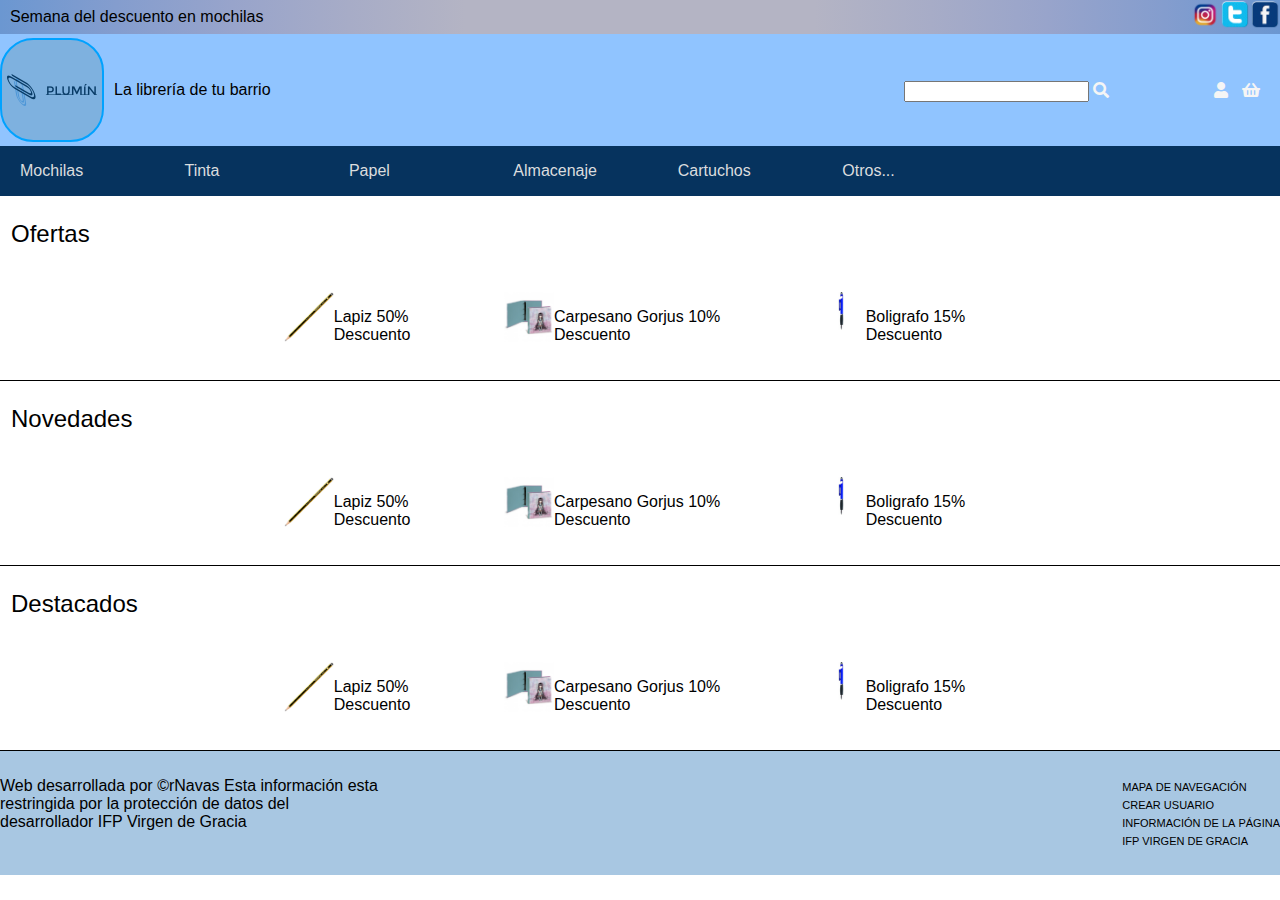
<file: index.html>
<!DOCTYPE html>
<html lang="en">
<head>
    <meta charset="UTF-8">
    <meta name="viewport" content="width=device-width, initial-scale=1.0">
    <title>Document</title>
</head>
<body>
</body>
<script>
    window.onload = () => {
        window.location.href="principal.html";
    }
</script>
</html>
</file>
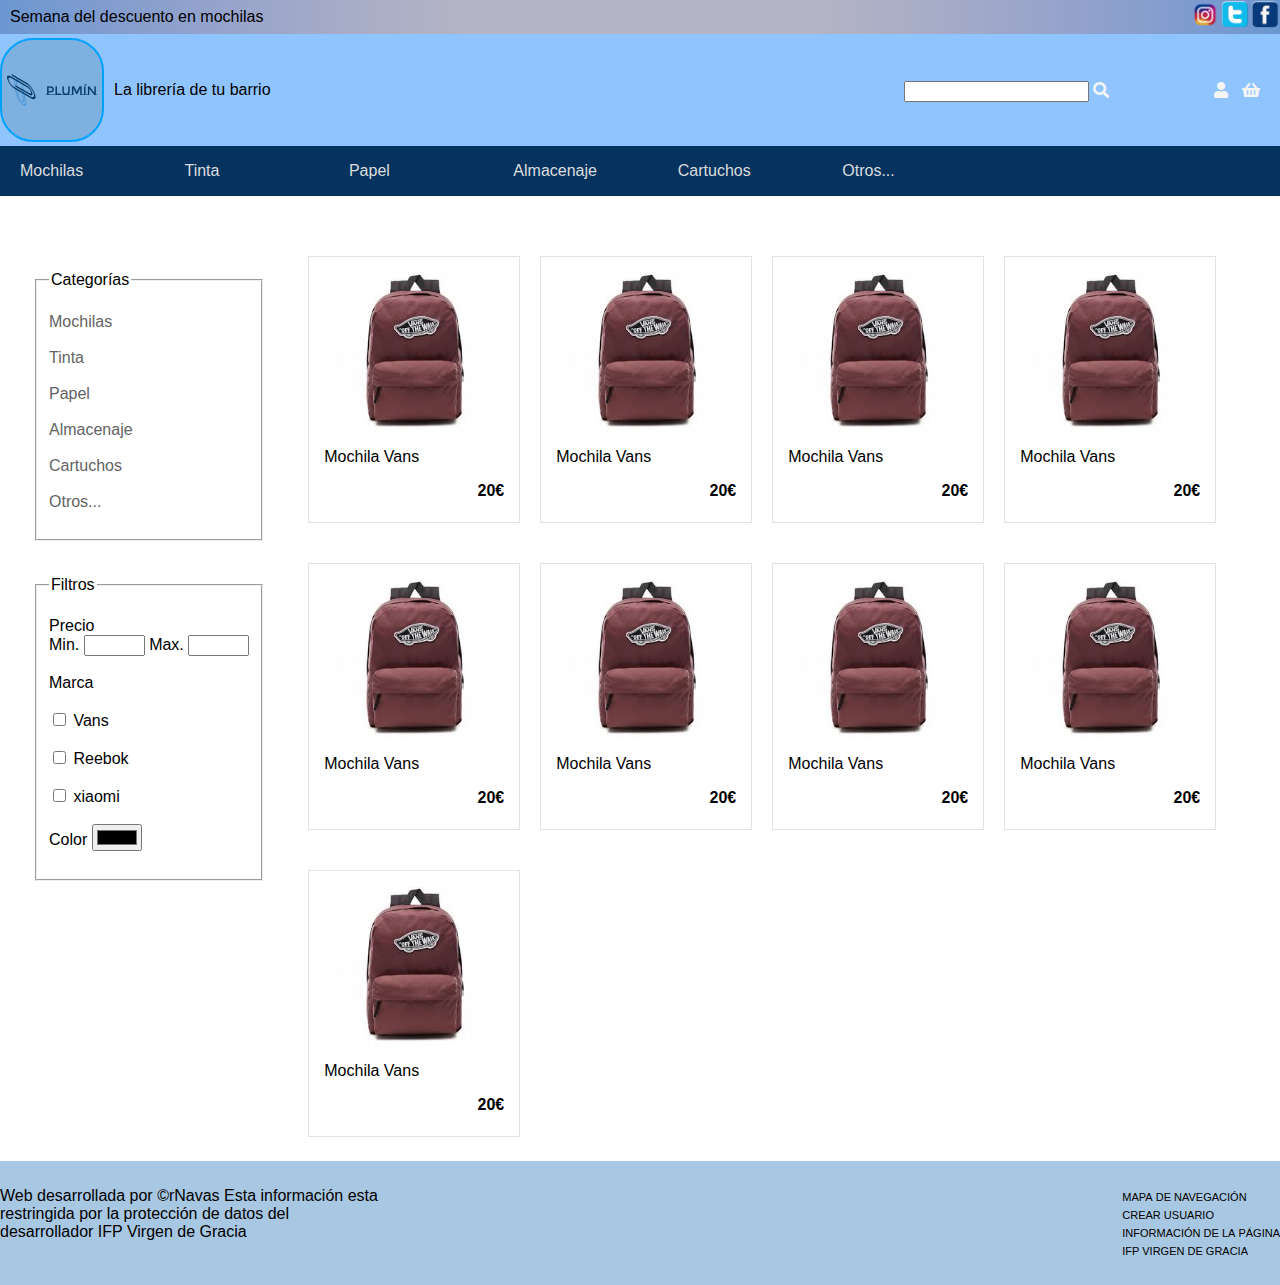
<file: categorias.html>
<!DOCTYPE html>
<html lang="en">
  <head>
    <meta charset="UTF-8" />
    <meta name="viewport" content="width=device-width, initial-scale=1.0" />
    <title>Librería Plumín - Categorías</title>
    <link rel="shortcut icon" href="recursos/favicon.ico" type="image/x-icon" />
    <link rel="stylesheet" href="css/style.global.css" />
    <link rel="stylesheet" href="fontawesome/css/all.min.css" />
  </head>
  <body>
    <header>
      <!-- Espacio para mensajes y redes sociales -->
      <div id="mensaje">
        <p>Semana del descuento en mochilas</p>
        <a class="rrss" href="https://www.facebook.com/rorro.n.a"
          ><img src="recursos/facebook.png" alt="Imagen facebook"
        /></a>
        <a class="rrss" href="https://twitter.com/Rodrig0_Navas"
          ><img src="recursos/twitter.png" alt="Imagen twitter"
        /></a>
        <a class="rrss" href="https://www.instagram.com/rodrigo.navas.arriaga"
          ><img src="recursos/instagram.png" alt="Imagen instagram"
        /></a>
      </div>
      <!-- Espacio para el logo, presentación, buscar, usuario y cesta -->
      <div id="cabecera">
        <a class="header logo" href="principal.html"
          ><img
            src="recursos/logo.png"
            alt="Imagen Logo"
            srcset="recursos/logo.png"
        /></a>
        <p>La librería de tu barrio</p>
        <div>
          <input type="search" name="buscar" id="buscar" />
          <i class="fas fa-search"></i>
          <a href="usuario.html"><i class="fas fa-user"></i></a>
          <a href="cesta.html"><i class="fas fa-shopping-basket"></i></a>
        </div>
      </div>
    </header>
    <nav>
      <!-- Menú de navegación por las categorías -->
      <ul>
        <li><a href="categorias.html?tipo=mochilas">Mochilas</a></li>
        <li><a href="categorias.html?tipo=tinta">Tinta</a></li>
        <li><a href="categorias.html?tipo=papel">Papel</a></li>
        <li><a href="categorias.html?tipo=almacenaje">Almacenaje</a></li>
        <li><a href="categorias.html?tipo=cartuchos">Cartuchos</a></li>
        <li><a href="categorias.html?tipo=otros">Otros...</a></li>
      </ul>
    </nav>
    <section>
      <article class="categorias">
        <nav>
          <fieldset>
            <legend>Categorías</legend>
            <ul>
              <li><a href="categorias.html?tipo=mochilas">Mochilas</a></li>
              <li><a href="categorias.html?tipo=tinta">Tinta</a></li>
              <li><a href="categorias.html?tipo=papel">Papel</a></li>
              <li><a href="categorias.html?tipo=almacenaje">Almacenaje</a></li>
              <li><a href="categorias.html?tipo=cartuchos">Cartuchos</a></li>
              <li><a href="categorias.html?tipo=otros">Otros...</a></li>
            </ul>
          </fieldset>
          <fieldset>
            <legend>Filtros</legend>
            <ul>
              <li>
                <label>Precio</label>
                <div>
                  <label>Min.</label>
                  <input type="number" name="minimo" id="minimo">
                  <label>Max.</label>
                  <input type="number" name="maximo" id="maximo">

                </div>
              </li>
              <li>
                <label>Marca</label>
                <ul>
                  <li>
                    <input type="checkbox" name="vans" id="vans">
                    <label for="vans">Vans</label>
                  </li>
                  <li>
                    <input type="checkbox" name="reebok" id="reebok">
                    <label for="reebok">Reebok</label>
                  </li>
                  <li>
                    <input type="checkbox" name="xiaomi" id="xiaomi">
                    <label for="xiaomi">xiaomi</label>
                  </li>
                </ul>
              </li>
              <li>
                <label>Color</label>
                <input type="color" name="fColor" id="fColor">
              </li>
            </ul>
          </fieldset>
        </nav>
        <div class="articulos">
          <div onclick="window.location.href='item.html'">
            <img src="recursos/mochila.jpeg" alt="">
            <p>Mochila Vans</p>
            <b>20€</b>
          </div>
          <div onclick="window.location.href='item.html'">
            <img src="recursos/mochila.jpeg" alt="">
            <p>Mochila Vans</p>
            <b>20€</b>
          </div>
          <div onclick="window.location.href='item.html'">
            <img src="recursos/mochila.jpeg" alt="">
            <p>Mochila Vans</p>
            <b>20€</b>
          </div>
          <div onclick="window.location.href='item.html'">
            <img src="recursos/mochila.jpeg" alt="">
            <p>Mochila Vans</p>
            <b>20€</b>
          </div>
          <div onclick="window.location.href='item.html'">
            <img src="recursos/mochila.jpeg" alt="">
            <p>Mochila Vans</p>
            <b>20€</b>
          </div>
          <div onclick="window.location.href='item.html'">
            <img src="recursos/mochila.jpeg" alt="">
            <p>Mochila Vans</p>
            <b>20€</b>
          </div>
          <div onclick="window.location.href='item.html'">
            <img src="recursos/mochila.jpeg" alt="">
            <p>Mochila Vans</p>
            <b>20€</b>
          </div>
          <div onclick="window.location.href='item.html'">
            <img src="recursos/mochila.jpeg" alt="">
            <p>Mochila Vans</p>
            <b>20€</b>
          </div>
          <div onclick="window.location.href='item.html'">
            <img src="recursos/mochila.jpeg" alt="">
            <p>Mochila Vans</p>
            <b>20€</b>
          </div>
        </div>
        
      </article>
    </section>
    <footer>
      <!-- Info de contacto y enlaces de interes en la aplicación -->
      <p class="info">
        Web desarrollada por ©rNavas Esta información esta restringida por la
        protección de datos del desarrollador IFP Virgen de Gracia
      </p>
      <div class="enlaces">
        <ul>
          <li>
            <a href="capturas/mapa de navegación.drawio">Mapa de navegación</a>
          </li>
          <li><a href="usuario.html">Crear usuario</a></li>
          <li><a href="info.html">Información de la página</a></li>
          <li>
            <a href="https://cifpvirgendegracia.com/">IFP Virgen de Gracia</a>
          </li>
        </ul>
      </div>
    </footer>
  </body>
</html>
</file>
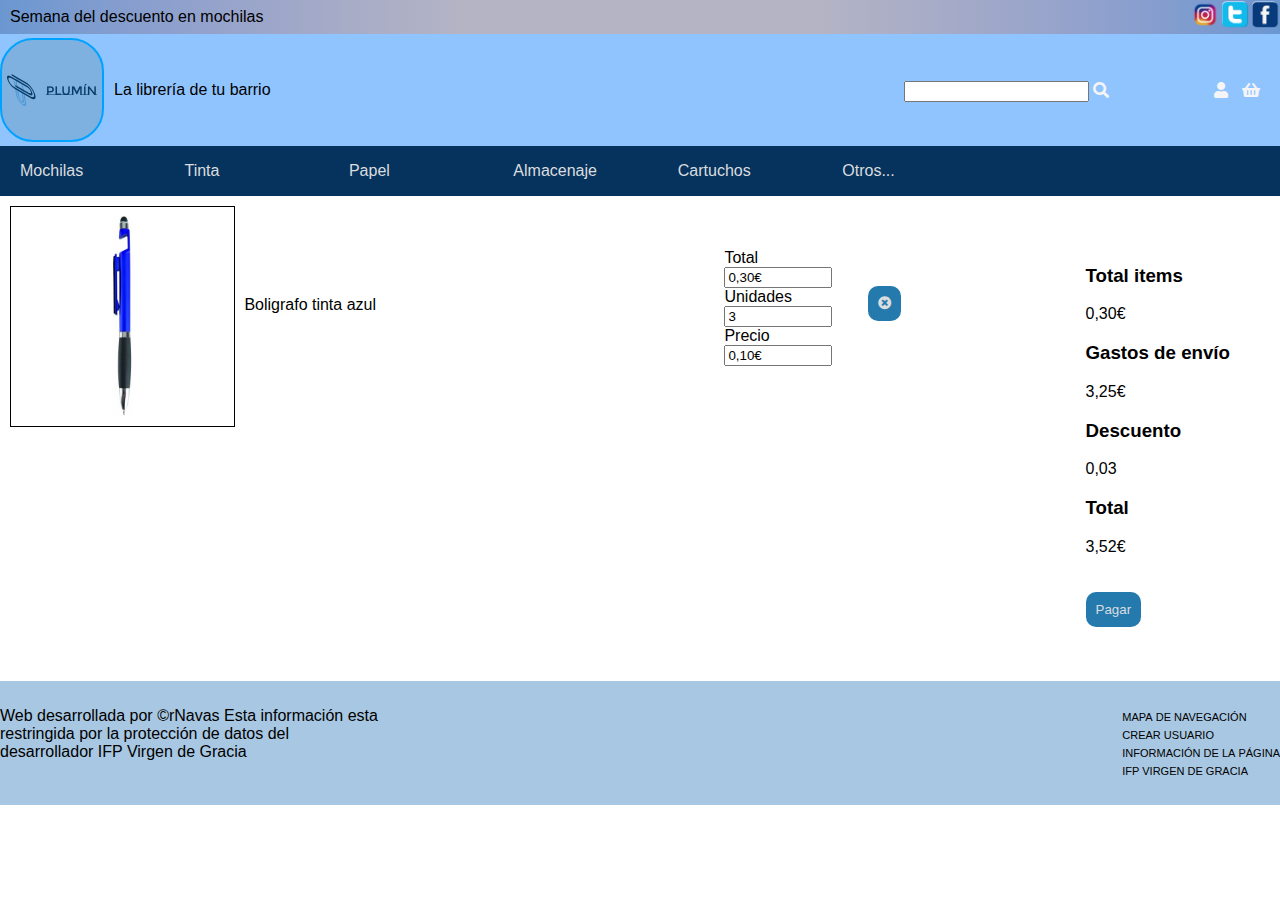
<file: cesta.html>
<!DOCTYPE html>
<html lang="en">
  <head>
    <meta charset="UTF-8" />
    <meta name="viewport" content="width=device-width, initial-scale=1.0" />
    <title>Librería Plumín - Cesta</title>
    <link rel="shortcut icon" href="recursos/favicon.ico" type="image/x-icon" />
    <link rel="stylesheet" href="css/style.global.css" />
    <link rel="stylesheet" href="fontawesome/css/all.min.css" />
  </head>
  <body>
    <header>
      <!-- Espacio para mensajes y redes sociales -->
      <div id="mensaje">
        <p>Semana del descuento en mochilas</p>
        <a class="rrss" href="https://www.facebook.com/rorro.n.a"
          ><img src="recursos/facebook.png" alt="Imagen facebook"
        /></a>
        <a class="rrss" href="https://twitter.com/Rodrig0_Navas"
          ><img src="recursos/twitter.png" alt="Imagen twitter"
        /></a>
        <a class="rrss" href="https://www.instagram.com/rodrigo.navas.arriaga"
          ><img src="recursos/instagram.png" alt="Imagen instagram"
        /></a>
      </div>
      <!-- Espacio para el logo, presentación, buscar, usuario y cesta -->
      <div id="cabecera">
        <a class="header logo" href="principal.html"
          ><img
            src="recursos/logo.png"
            alt="Imagen Logo"
            srcset="recursos/logo.png"
        /></a>
        <p>La librería de tu barrio</p>
        <div>
          <input type="search" name="buscar" id="buscar" />
          <i class="fas fa-search"></i>
          <a href="usuario.html"><i class="fas fa-user"></i></a>
          <a href="cesta.html"><i class="fas fa-shopping-basket"></i></a>
        </div>
      </div>
    </header>
    <nav>
      <!-- Menú de navegación por las categorías -->
      <ul>
        <li><a href="categorias.html?tipo=mochilas">Mochilas</a></li>
        <li><a href="categorias.html?tipo=tinta">Tinta</a></li>
        <li><a href="categorias.html?tipo=papel">Papel</a></li>
        <li><a href="categorias.html?tipo=almacenaje">Almacenaje</a></li>
        <li><a href="categorias.html?tipo=cartuchos">Cartuchos</a></li>
        <li><a href="categorias.html?tipo=otros">Otros...</a></li>
      </ul>
    </nav>
    <section>
      <article class="cesta">
        <div id="items">
          <div>
            <img src="recursos/boligrafo.jpg" alt="">
            <p>Boligrafo tinta azul</p>
            <div>
              <label for="total">Total</label>
              <input type="text" name="total" id="total" readonly value="0,30€">
              <label for="unidades">Unidades</label>
              <input type="text" name="unidades" id="unidades" readonly value="3">
              <label for="precio">Precio</label>
              <input type="text" name="precio" id="precio" readonly value="0,10€">
            </div>
            <button><i class="fas fa-times-circle"></i></button>
          </div>
        </div>
        <div id="cuenta">
          <h3>Total items</h3>
          <p>0,30€</p>
          <h3>Gastos de envío</h3>
          <p>3,25€</p>
          <h3>Descuento</h3>
          <p>0,03</p>
          <h3>Total</h3>
          <p>3,52€</p>
          <button onclick="window.location.href='principal.html'">Pagar</button>
        </div>
      </article>
    </section>
    <footer>
      <!-- Info de contacto y enlaces de interes en la aplicación -->
      <p class="info">
        Web desarrollada por ©rNavas Esta información esta restringida por la
        protección de datos del desarrollador IFP Virgen de Gracia
      </p>
      <div class="enlaces">
        <ul>
          <li>
            <a href="capturas/mapa de navegación.drawio">Mapa de navegación</a>
          </li>
          <li><a href="usuario.html">Crear usuario</a></li>
          <li><a href="info.html">Información de la página</a></li>
          <li>
            <a href="https://cifpvirgendegracia.com/">IFP Virgen de Gracia</a>
          </li>
        </ul>
      </div>
    </footer>
  </body>
</html>
</file>
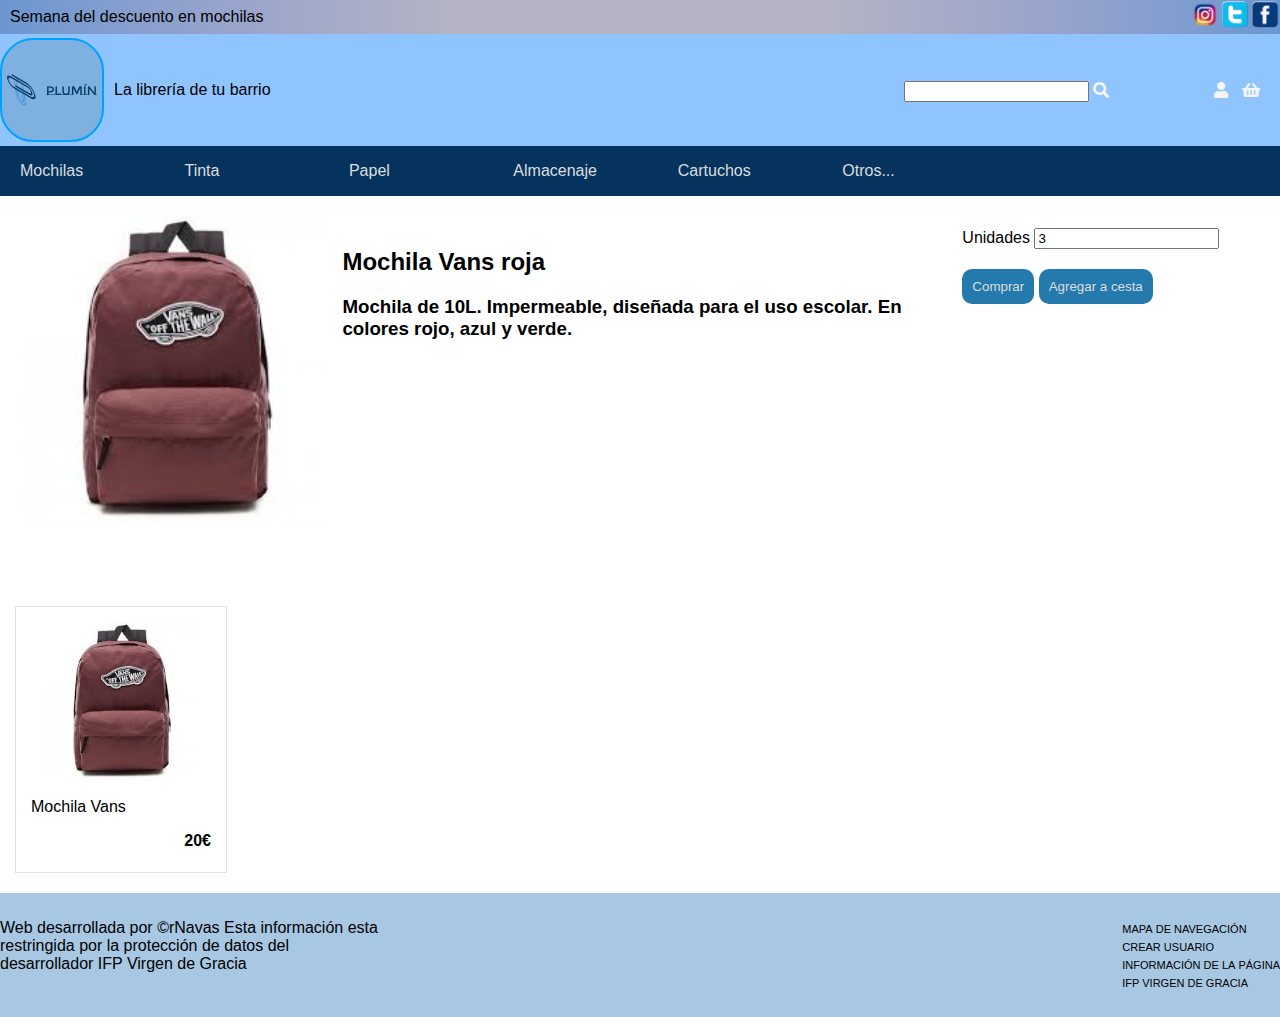
<file: item.html>
<!DOCTYPE html>
<html lang="en">
  <head>
    <meta charset="UTF-8" />
    <meta name="viewport" content="width=device-width, initial-scale=1.0" />
    <title>Librería Plumín - Mochila</title>
    <link rel="shortcut icon" href="recursos/favicon.ico" type="image/x-icon" />
    <link rel="stylesheet" href="css/style.global.css" />
    <link rel="stylesheet" href="fontawesome/css/all.min.css" />
  </head>
  <body>
    <header>
      <!-- Espacio para mensajes y redes sociales -->
      <div id="mensaje">
        <p>Semana del descuento en mochilas</p>
        <a class="rrss" href="https://www.facebook.com/rorro.n.a"
          ><img src="recursos/facebook.png" alt="Imagen facebook"
        /></a>
        <a class="rrss" href="https://twitter.com/Rodrig0_Navas"
          ><img src="recursos/twitter.png" alt="Imagen twitter"
        /></a>
        <a class="rrss" href="https://www.instagram.com/rodrigo.navas.arriaga"
          ><img src="recursos/instagram.png" alt="Imagen instagram"
        /></a>
      </div>
      <!-- Espacio para el logo, presentación, buscar, usuario y cesta -->
      <div id="cabecera">
        <a class="header logo" href="principal.html"
          ><img
            src="recursos/logo.png"
            alt="Imagen Logo"
            srcset="recursos/logo.png"
        /></a>
        <p>La librería de tu barrio</p>
        <div>
          <input type="search" name="buscar" id="buscar" />
          <i class="fas fa-search"></i>
          <a href="usuario.html"><i class="fas fa-user"></i></a>
          <a href="cesta.html"><i class="fas fa-shopping-basket"></i></a>
        </div>
      </div>
    </header>
    <nav>
      <!-- Menú de navegación por las categorías -->
      <ul>
        <li><a href="categorias.html?tipo=mochilas">Mochilas</a></li>
        <li><a href="categorias.html?tipo=tinta">Tinta</a></li>
        <li><a href="categorias.html?tipo=papel">Papel</a></li>
        <li><a href="categorias.html?tipo=almacenaje">Almacenaje</a></li>
        <li><a href="categorias.html?tipo=cartuchos">Cartuchos</a></li>
        <li><a href="categorias.html?tipo=otros">Otros...</a></li>
      </ul>
    </nav>
    <section>
      <article>
        <div class="item">
          <img src="recursos/mochila.jpeg" alt="" />
          <div>
            <h2>Mochila Vans roja</h2>
            <h3>
              Mochila de 10L. Impermeable, diseñada para el uso escolar. En
              colores rojo, azul y verde.
            </h3>
          </div>
          <div>
            <label for="unidades">Unidades</label>
            <input type="number" name="unidades" id="unidades" value="3" />
            <button onclick="window.location.href='cesta.html'">Comprar</button>
            <button>Agregar a cesta</button>
          </div>
        </div>
        <div style="clear: both;"></div>
        <div class="articulos">
          <div onclick="window.location.href='item.html'">
            <img src="recursos/mochila.jpeg" alt="" />
            <p>Mochila Vans</p>
            <b>20€</b>
          </div>
        </div>
      </article>
    </section>
    <footer>
      <!-- Info de contacto y enlaces de interes en la aplicación -->
      <p class="info">
        Web desarrollada por ©rNavas Esta información esta restringida por la
        protección de datos del desarrollador IFP Virgen de Gracia
      </p>
      <div class="enlaces">
        <ul>
          <li>
            <a href="capturas/mapa de navegación.drawio">Mapa de navegación</a>
          </li>
          <li><a href="usuario.html">Crear usuario</a></li>
          <li><a href="info.html">Información de la página</a></li>
          <li>
            <a href="https://cifpvirgendegracia.com/">IFP Virgen de Gracia</a>
          </li>
        </ul>
      </div>
    </footer>
  </body>
</html>
</file>
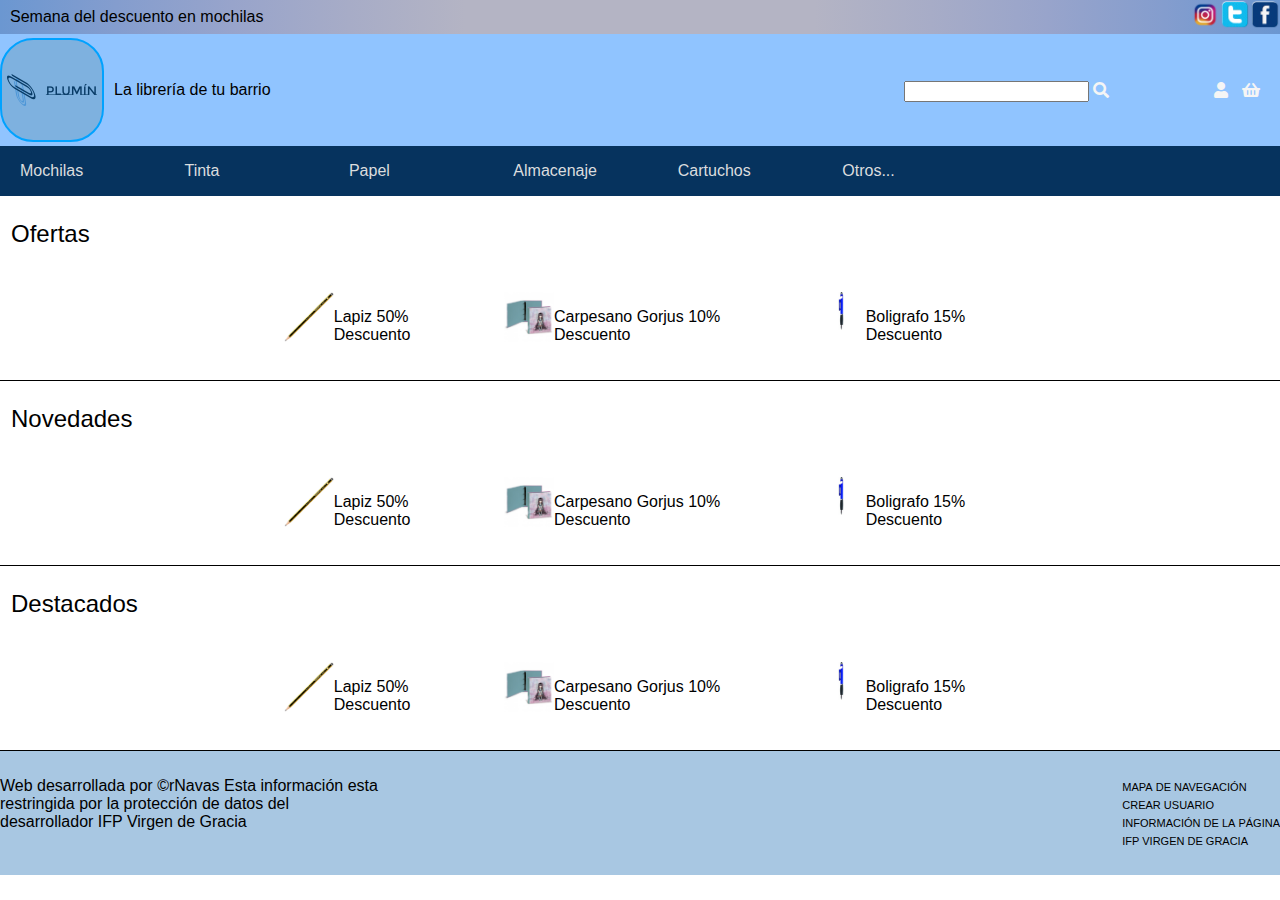
<file: principal.html>
<!DOCTYPE html>
<html lang="en">
  <head>
    <meta charset="UTF-8" />
    <meta name="viewport" content="width=device-width, initial-scale=1.0" />
    <title>Librería Plumín</title>
    <link rel="shortcut icon" href="recursos/favicon.ico" type="image/x-icon" />
    <link rel="stylesheet" href="css/style.global.css" />
    <link rel="stylesheet" href="css/principal.css">
    <link rel="stylesheet" href="fontawesome/css/all.min.css" />
  </head>
  <body>
    <header>
      <!-- Espacio para mensajes y redes sociales -->
      <div id="mensaje">
        <p>Semana del descuento en mochilas</p>
        <a class="rrss" href="https://www.facebook.com/rorro.n.a"
          ><img src="recursos/facebook.png" alt="Imagen facebook"
        /></a>
        <a class="rrss" href="https://twitter.com/Rodrig0_Navas"
          ><img src="recursos/twitter.png" alt="Imagen twitter"
        /></a>
        <a class="rrss" href="https://www.instagram.com/rodrigo.navas.arriaga"
          ><img src="recursos/instagram.png" alt="Imagen instagram"
        /></a>
      </div>
      <!-- Espacio para el logo, presentación, buscar, usuario y cesta -->
      <div id="cabecera">
        <a class="header logo" href="principal.html"
          ><img
            src="recursos/logo.png"
            alt="Imagen Logo"
            srcset="recursos/logo.png"
        /></a>
        <p>La librería de tu barrio</p>
        <div>
          <input type="search" name="buscar" id="buscar" />
          <i class="fas fa-search"></i>
          <a href="usuario.html"><i class="fas fa-user"></i></a>
          <a href="cesta.html"><i class="fas fa-shopping-basket"></i></a>
        </div>
      </div>
    </header>
    <nav>
      <!-- Menú de navegación por las categorías -->
      <ul>
        <li><a href="categorias.html?tipo=mochilas">Mochilas</a></li>
        <li><a href="categorias.html?tipo=tinta">Tinta</a></li>
        <li><a href="categorias.html?tipo=papel">Papel</a></li>
        <li><a href="categorias.html?tipo=almacenaje">Almacenaje</a></li>
        <li><a href="categorias.html?tipo=cartuchos">Cartuchos</a></li>
        <li><a href="categorias.html?tipo=otros">Otros...</a></li>
      </ul>
    </nav>
    <section>
      <article>
        <div id="ofertas">
          <p>Ofertas</p>
          <div class="items">
            <div class="item" onclick="window.location.href='item.html'">
              <img src="recursos/lapiz.jpg" alt="" />
              <p>Lapiz 50% Descuento</p>
            </div>
            <div class="item" onclick="window.location.href='item.html'">
              <img src="recursos/carpesano.jpg" alt="" />
              <p>Carpesano Gorjus 10% Descuento</p>
            </div>
            <div class="item" onclick="window.location.href='item.html'">
              <img src="recursos/boligrafo.jpg" alt="" />
              <p>Boligrafo 15% Descuento</p>
            </div>
          </div>
        </div>
        <div id="novedades">
          <p>Novedades</p>
          <div class="items">
            <div class="item" onclick="window.location.href='item.html'">
              <img src="recursos/lapiz.jpg" alt="" />
              <p>Lapiz 50% Descuento</p>
            </div>
            <div class="item" onclick="window.location.href='item.html'">
              <img src="recursos/carpesano.jpg" alt="" />
              <p>Carpesano Gorjus 10% Descuento</p>
            </div>
            <div class="item" onclick="window.location.href='item.html'">
              <img src="recursos/boligrafo.jpg" alt="" />
              <p>Boligrafo 15% Descuento</p>
            </div>
          </div>
        </div>
        <div id="destacados">
          <p>Destacados</p>
          <div class="items">
            <div class="item" onclick="window.location.href='item.html'">
              <img src="recursos/lapiz.jpg" alt="" />
              <p>Lapiz 50% Descuento</p>
            </div>
            <div class="item" onclick="window.location.href='item.html'">
              <img src="recursos/carpesano.jpg" alt="" />
              <p>Carpesano Gorjus 10% Descuento</p>
            </div>
            <div class="item" onclick="window.location.href='item.html'">
              <img src="recursos/boligrafo.jpg" alt="" />
              <p>Boligrafo 15% Descuento</p>
            </div>
          </div>
        </div>
      </article>
    </section>
    <footer>
      <!-- Info de contacto y enlaces de interes en la aplicación -->
      <p class="info">
        Web desarrollada por ©rNavas Esta información esta restringida por la
        protección de datos del desarrollador IFP Virgen de Gracia
      </p>
      <div class="enlaces">
        <ul>
          <li>
            <a href="capturas/mapa de navegación.drawio">Mapa de navegación</a>
          </li>
          <li><a href="usuario.html">Crear usuario</a></li>
          <li><a href="info.html">Información de la página</a></li>
          <li>
            <a href="https://cifpvirgendegracia.com/">IFP Virgen de Gracia</a>
          </li>
        </ul>
      </div>
    </footer>
  </body>
</html>
</file>
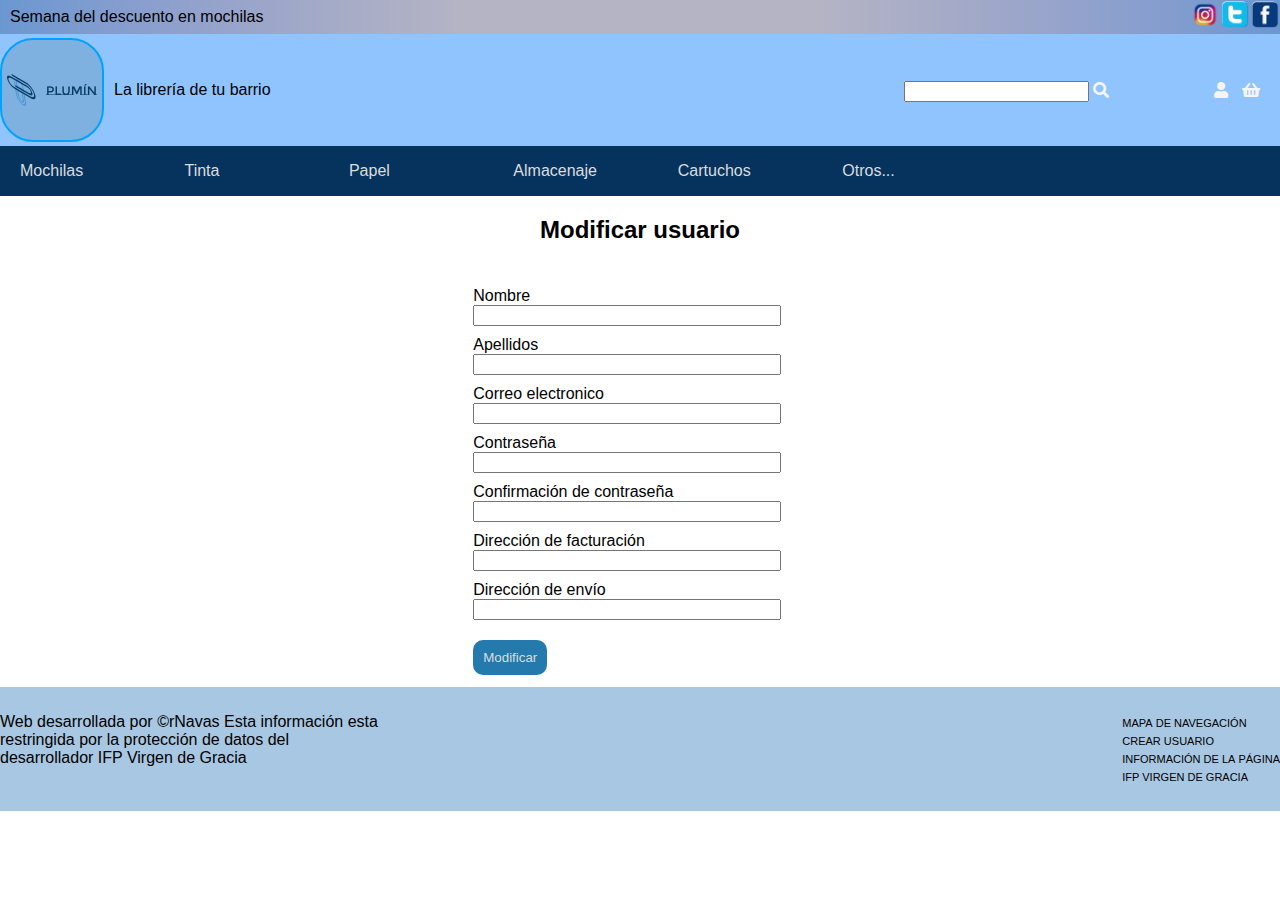
<file: usuario.acceso.html>
<!DOCTYPE html>
<html lang="en">
  <head>
    <meta charset="UTF-8" />
    <meta name="viewport" content="width=device-width, initial-scale=1.0" />
    <title>Librería Plumín - Usuario</title>
    <link rel="shortcut icon" href="recursos/favicon.ico" type="image/x-icon" />
    <link rel="stylesheet" href="css/style.global.css" />
    <link rel="stylesheet" href="css/usuario.css">
    <link rel="stylesheet" href="fontawesome/css/all.min.css" />
  </head>
  <body>
    <header>
      <!-- Espacio para mensajes y redes sociales -->
      <div id="mensaje">
        <p>Semana del descuento en mochilas</p>
        <a class="rrss" href="https://www.facebook.com/rorro.n.a"
          ><img src="recursos/facebook.png" alt="Imagen facebook"
        /></a>
        <a class="rrss" href="https://twitter.com/Rodrig0_Navas"
          ><img src="recursos/twitter.png" alt="Imagen twitter"
        /></a>
        <a class="rrss" href="https://www.instagram.com/rodrigo.navas.arriaga"
          ><img src="recursos/instagram.png" alt="Imagen instagram"
        /></a>
      </div>
      <!-- Espacio para el logo, presentación, buscar, usuario y cesta -->
      <div id="cabecera">
        <a class="header logo" href="principal.html"
          ><img
            src="recursos/logo.png"
            alt="Imagen Logo"
            srcset="recursos/logo.png"
        /></a>
        <p>La librería de tu barrio</p>
        <div>
          <input type="search" name="buscar" id="buscar" />
          <i class="fas fa-search"></i>
          <a href="usuario.html"><i class="fas fa-user"></i></a>
          <a href="cesta.html"><i class="fas fa-shopping-basket"></i></a>
        </div>
      </div>
    </header>
    <nav>
      <!-- Menú de navegación por las categorías -->
      <ul>
        <li><a href="categorias.html?tipo=mochilas">Mochilas</a></li>
        <li><a href="categorias.html?tipo=tinta">Tinta</a></li>
        <li><a href="categorias.html?tipo=papel">Papel</a></li>
        <li><a href="categorias.html?tipo=almacenaje">Almacenaje</a></li>
        <li><a href="categorias.html?tipo=cartuchos">Cartuchos</a></li>
        <li><a href="categorias.html?tipo=otros">Otros...</a></li>
      </ul>
    </nav>
    <section>
      <article class="usuario">
        <!-- Registro de usuario -->
        <h2>Modificar usuario</h2>
        <div id="usuarioAcceso">
            <form action="principal.html">
              <label for="nombre">Nombre</label>
              <input type="text" name="nombre" id="nombre" />
              <label for="apellidos">Apellidos</label>
              <input type="text" name="apellidos" id="apellidos" />
              <label for="email">Correo electronico</label>
              <input type="email" name="email" id="email" />
              <label for="pass">Contraseña</label>
              <input type="password" name="pass" id="pass" />
              <label for="pass2">Confirmación de contraseña</label>
              <input type="password" name="pass2" id="pass2" />
              <label for="factura">Dirección de facturación</label>
              <input type="password" name="factura" id="factura" />
              <label for="envio">Dirección de envío</label>
              <input type="password" name="envio" id="envio" />
              <input type="submit" value="Modificar" />
            </form>
        </div>
      </article>
    </section>
    <footer>
      <!-- Info de contacto y enlaces de interes en la aplicación -->
      <p class="info">
        Web desarrollada por ©rNavas Esta información esta restringida por la
        protección de datos del desarrollador IFP Virgen de Gracia
      </p>
      <div class="enlaces">
        <ul>
          <li>
            <a href="capturas/mapa de navegación.drawio">Mapa de navegación</a>
          </li>
          <li><a href="usuario.html">Crear usuario</a></li>
          <li><a href="info.html">Información de la página</a></li>
          <li>
            <a href="https://cifpvirgendegracia.com/">IFP Virgen de Gracia</a>
          </li>
        </ul>
      </div>
    </footer>
  </body>
</html>
</file>
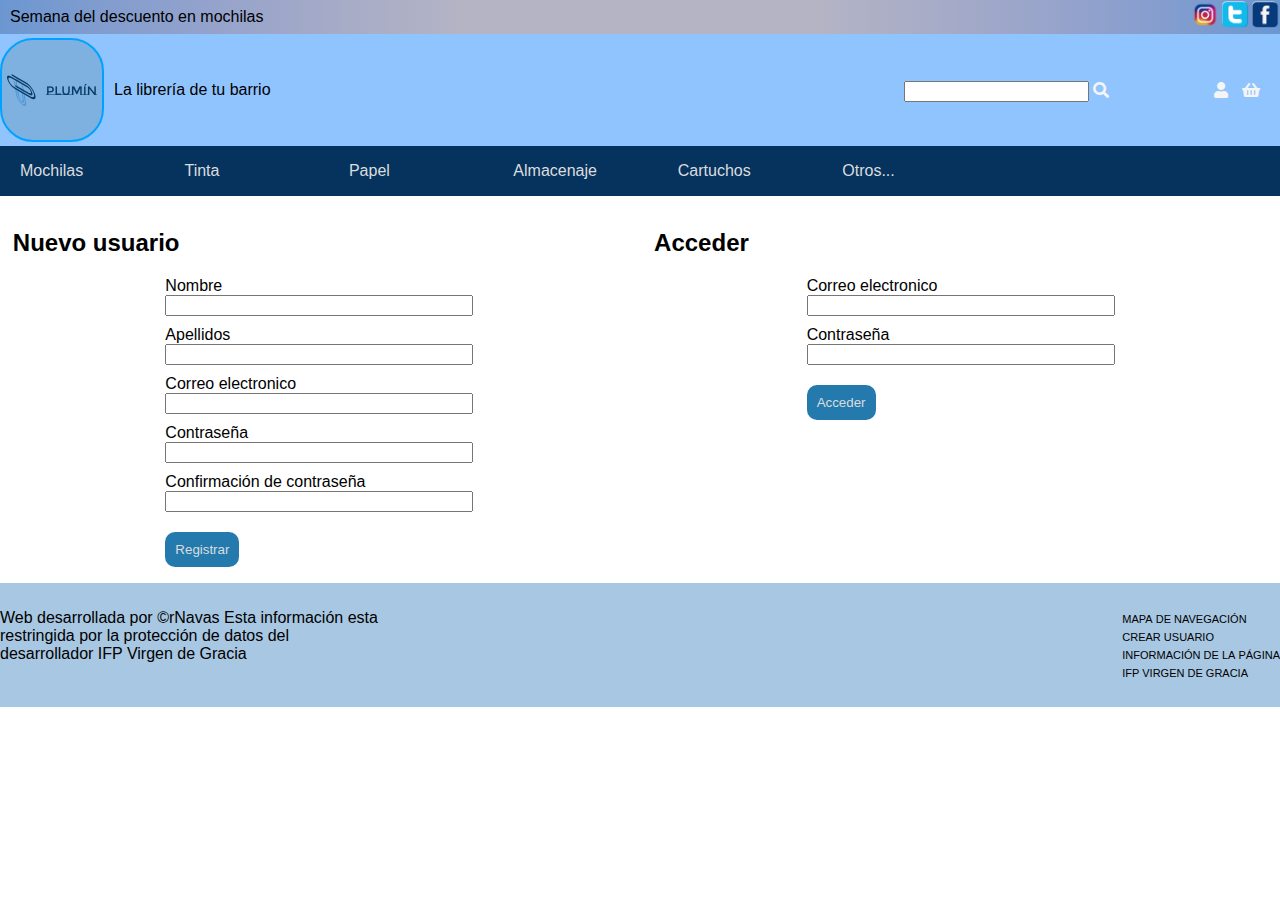
<file: usuario.html>
<!DOCTYPE html>
<html lang="en">
  <head>
    <meta charset="UTF-8" />
    <meta name="viewport" content="width=device-width, initial-scale=1.0" />
    <title>Librería Plumín - Acceso Usuario</title>
    <link rel="shortcut icon" href="recursos/favicon.ico" type="image/x-icon" />
    <link rel="stylesheet" href="css/style.global.css" />
    <link rel="stylesheet" href="css/usuario.css">
    <link rel="stylesheet" href="fontawesome/css/all.min.css" />
  </head>
  <body>
    <header>
      <!-- Espacio para mensajes y redes sociales -->
      <div id="mensaje">
        <p>Semana del descuento en mochilas</p>
        <a class="rrss" href="https://www.facebook.com/rorro.n.a"
          ><img src="recursos/facebook.png" alt="Imagen facebook"
        /></a>
        <a class="rrss" href="https://twitter.com/Rodrig0_Navas"
          ><img src="recursos/twitter.png" alt="Imagen twitter"
        /></a>
        <a class="rrss" href="https://www.instagram.com/rodrigo.navas.arriaga"
          ><img src="recursos/instagram.png" alt="Imagen instagram"
        /></a>
      </div>
      <!-- Espacio para el logo, presentación, buscar, usuario y cesta -->
      <div id="cabecera">
        <a class="header logo" href="principal.html"
          ><img
            src="recursos/logo.png"
            alt="Imagen Logo"
            srcset="recursos/logo.png"
        /></a>
        <p>La librería de tu barrio</p>
        <div>
          <input type="search" name="buscar" id="buscar" />
          <i class="fas fa-search"></i>
          <a href="usuario.html"><i class="fas fa-user"></i></a>
          <a href="cesta.html"><i class="fas fa-shopping-basket"></i></a>
        </div>
      </div>
    </header>
    <nav>
      <!-- Menú de navegación por las categorías -->
      <ul>
        <li><a href="categorias.html?tipo=mochilas">Mochilas</a></li>
        <li><a href="categorias.html?tipo=tinta">Tinta</a></li>
        <li><a href="categorias.html?tipo=papel">Papel</a></li>
        <li><a href="categorias.html?tipo=almacenaje">Almacenaje</a></li>
        <li><a href="categorias.html?tipo=cartuchos">Cartuchos</a></li>
        <li><a href="categorias.html?tipo=otros">Otros...</a></li>
      </ul>
    </nav>
    <section>
      <article class="usuario">
        <!-- Registro de usuario -->
        <div>
            <h2>Nuevo usuario</h2>
            <form action="principal.html">
              <label for="nombre">Nombre</label>
              <input type="text" name="nombre" id="nombre" />
              <label for="apellidos">Apellidos</label>
              <input type="text" name="apellidos" id="apellidos" />
              <label for="email">Correo electronico</label>
              <input type="email" name="email" id="email" />
              <label for="pass">Contraseña</label>
              <input type="password" name="pass" id="pass" />
              <label for="pass2">Confirmación de contraseña</label>
              <input type="password" name="pass2" id="pass2" />
              <input type="submit" value="Registrar" />
            </form>
        </div>
        <!-- Acceso para usuario -->
        <div>
          <h2>Acceder</h2>
            <form action="usuario.acceso.html">
              <label for="email">Correo electronico</label>
              <input type="email" name="email" id="email" required />
              <label for="pass">Contraseña</label>
              <input type="password" name="pass" id="pass" required />
              <input type="submit" value="Acceder" />
            </form>
        </div>
      </article>
    </section>
    <footer>
      <!-- Info de contacto y enlaces de interes en la aplicación -->
      <p class="info">
        Web desarrollada por ©rNavas Esta información esta restringida por la
        protección de datos del desarrollador IFP Virgen de Gracia
      </p>
      <div class="enlaces">
        <ul>
          <li>
            <a href="capturas/mapa de navegación.drawio">Mapa de navegación</a>
          </li>
          <li><a href="usuario.html">Crear usuario</a></li>
          <li><a href="info.html">Información de la página</a></li>
          <li>
            <a href="https://cifpvirgendegracia.com/">IFP Virgen de Gracia</a>
          </li>
        </ul>
      </div>
    </footer>
  </body>
</html>
</file>
<file: css/style.global.css>
/* Estilo global para todo el sitio web*/
:root {
  --background-color:rgb(144, 196, 255);

  --menu-color:rgb(6, 51, 94);
  --menu-text-color:rgb(219, 221, 223);
  --menu-text-color-hover:rgb(251, 253, 255);
  --menu-logo-border:rgb(0, 162, 255);
  --menu-logo-background:rgb(126, 177, 223);
  --menu-icon:whitesmoke;

  --button-background:#247aad;
  --button-color:rgb(219, 221, 223);

  --main-color:rgb(6, 51, 94);
}
* {
  font-family: "Trebuchet MS", "Lucida Sans Unicode", "Lucida Grande",
    "Lucida Sans", Arial, sans-serif;
}
html,
body {
  margin: unset;
  padding: unset;
}
/* Cabecera */
header {
  background-color: var(--background-color);
}
header > div {
  width: 100%;
  display: inline-block;
}
header > div#mensaje {
  background-image: linear-gradient(
    to right,
    #6b97d1,
    #849dce,
    #98a4cb,
    #a7acc7,
    #b4b4c4,
    #b4b4c4,
    #b4b4c4,
    #b4b4c4,
    #a7acc7,
    #98a4cb,
    #849dce,
    #6b97d1
  );
}
header > div#mensaje p {
  margin: 8px 0 0 10px;
  float: left;
}

header > div#mensaje a.rrss {
  display: block;
  float: right;
}

header div#mensaje a.rrss img {
  width: 30px;
}
header > hr {
  margin: unset;
}
/* Menú */
body > nav {
  position: sticky;
  top: 0;
  background-color: var(--menu-color);
  height: 50px;
}
body > nav ul {
  padding-left: 0;
  margin: unset;
  padding: 16px 0;
}
body > nav ul li {
  display: inline;
  padding: 0 20px;
}
body > nav ul li a {
  width: 120px;
  font-family: Arial;
  text-decoration: none;
  display: inline-block;
  color: var(--menu-text-color);
}
body > nav ul li a:hover {
  text-decoration: underline;
  color: var(--menu-text-color-hover);
  font-weight: bold;
}
a.header.logo {
  display: block;
  float: left;
}

a.header.logo img {
  border: 2px solid var(--menu-logo-border);
  background-color: var(--menu-logo-background);
  border-radius: 32%;
  width: 100px;
}
div#cabecera p {
  display: inline-block;
  vertical-align: middle;
  margin: 43px 10px;
}
div#cabecera > div {
  float: right;
  margin: 43px 10px;
}
div#cabecera i {
  margin-right: 10px;
  color: var(--menu-icon);
}
div#cabecera>div>i {
  margin-right: 100px;
}
/* Cuerpo */
section {
  display: inline-block;
  width: 100%;
}
form input[type="submit"], button {
  width: auto;
  margin-top: 20px;
  background: var(--button-background);
  color: var(--button-color);
  padding: 10px;
  border: unset;
  border-radius: 10px;
}

/* Footer */
footer {
  clear: both;
  /* position: absolute; */
  bottom: 0px;
  left: 0px;
  width: 100%;
  background: #a8c7e2;
  padding: 10px 0;
  display: inline-block;
}
footer p.info {
  width: 30%;
  display: inline-block;
}

footer div.enlaces {
  /* display: inline-block; */
  float: right;
}

footer div.enlaces ul li {
  font-variant: all-small-caps;
  list-style: none;
}

footer ul li a {
  color: black;
  text-decoration: none;
  min-width: 200px;
}

footer ul li a:hover {
  font-weight: bold;
}
/** CSS para categorias **/
article.categorias nav {
    float: left;
}
article>nav ul {
  padding: unset;
  margin: unset;
}

article>nav fieldset {
  margin: 35px 35px;
}
article.categorias nav ul li {
    list-style: none;
    margin: 18px 0px;
}

article.categorias nav ul li a {
    text-decoration: none;
    color: #636363;
}

article.categorias nav ul li a:hover {
    font-weight: bold;
    color: black;
}
article>nav ul li input[type=number] {
  width: 53px;
}
article div.articulos {
  width: auto;
  margin: 40px 5px;
}

article div.articulos>div {
  float: left;
  margin: 20px 10px;
  padding: 5px;
  border: 1px solid #e2e2e2;
  cursor: pointer;
  min-width: 200px;
  min-height: 255px;
}

article div.articulos img {
  width: 160px;
  margin: 10px auto;
  display: block;
}

div.articulos p {
  max-width: 200px;
  padding: 0 10px;
}

div.articulos b {
  float: right;
  margin: 0 10px;
}
article div.item {
  display: inline-block;
  padding: 20px;
}

article div.item img {
  width: 25%;
  float: left;
}

article div.item div:nth-child(2) {
  width: 48%;
  float: left;
  padding: 1%;
}
article div.item div:nth-child(3) {
  width: 23%;
  padding: 1%;
  display: inline-block;
}
/** CSS CESTA **/
div#items > div {
  width: 100%;
  display: block;
}

div#items div img {
  margin: 1%;
  padding: 1%;
  float: left;
  height: 200px;
  width: 204px;
  border: 1px solid black;
}

div#items p {
  float: left;
  margin-top: 100px;
  width: 50%;
}

div#items div div {
  float: left;
  margin-top: 53px;
  width: 15%;
}
div#items div div > * {
  float: left;
  width: 100%;
}

div#items {
  width: 75%;
  float: left;
}

div#cuenta {
  width: auto;
  float: right;
  padding: 50px 50px;
}

div#items  input {
  width: 90px;
}
div#items button {
  float: left;
  margin-top: 90px;
}
form input[type="submit"]:active, button:active {
  background: #1b384a;
}

form input[type="submit"]:focus, button:focus {
  border: none;
}

div#items div div > input {
  width: 100px;
}
</file>
<file: css/principal.css>
/* Hoja de estilo para la página principal */

article > div {
  padding: 0px;
  border-bottom: 1px solid;
}

article > div > p {
  margin-left: 11px;
  font-size: x-large;
}

.items {
    display: block;
    width: max-content;
    margin: auto;
}

div.items > div {
  display: inline-block;
  margin: auto 10px;
  cursor: pointer;
}

div.items div img {
  width: 50px;
  margin: auto;
  display: block;
}
</file>
<file: css/usuario.css>
/* Hoja de estilo para la página de usuario */

article.usuario {
  display: block;
  width: 100%;
}
article>h2{
    text-align: center;
}
article.usuario > div {
  padding: 1%;
  width: 47.9%;
}
article.usuario > div:first-child {
  float: left;
}
article.usuario > div:last-child {
  float: right;
}
div#usuarioAcceso {
    display: block;
    width: inherit;
}
article.usuario form {
  width: min-content;
  margin: auto;
}
form label {
  margin-top: 10px;
  display: block;
}

form input {
  width: 300px;
}
</file>
